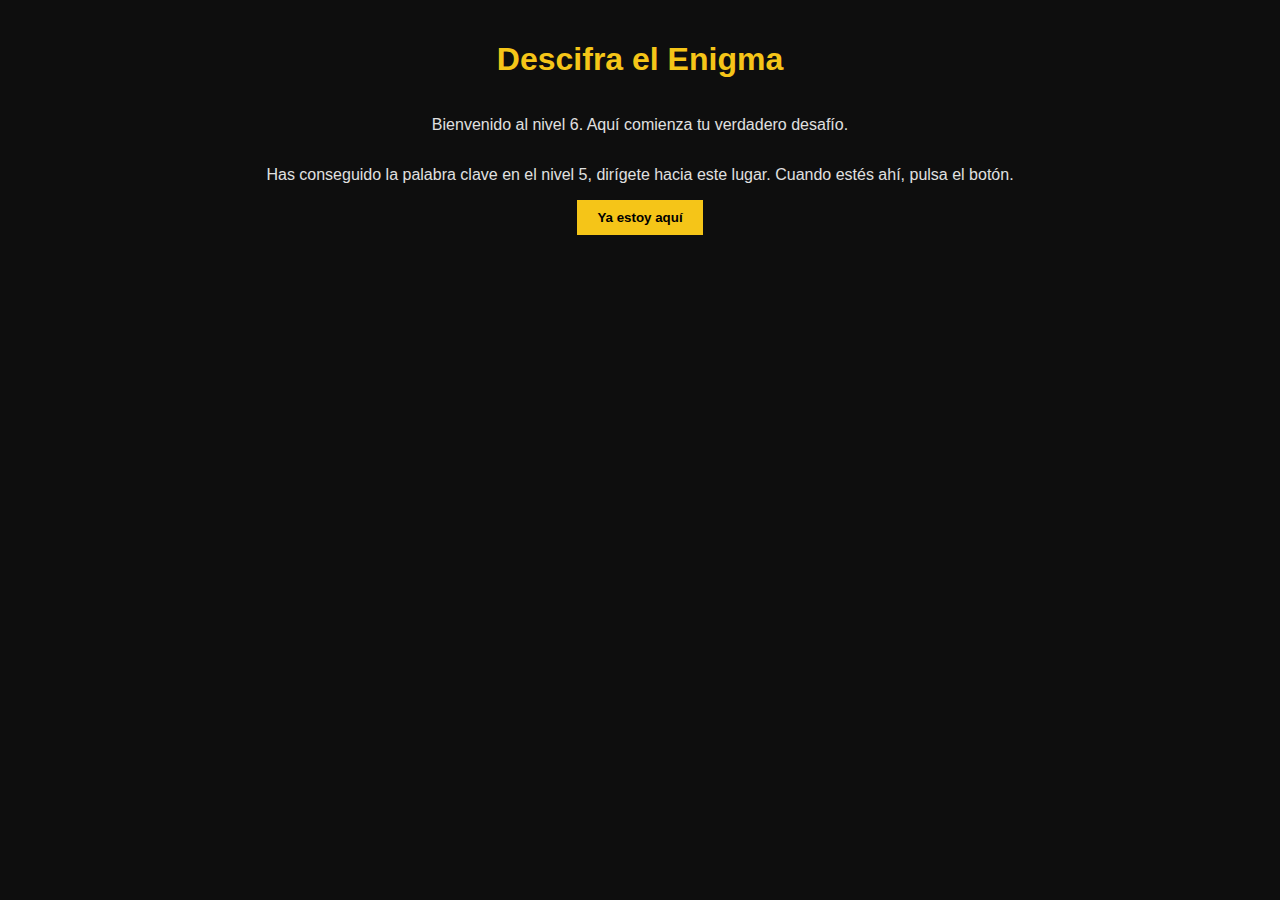
<file: views/nivel6.html>
<!DOCTYPE html>
<html lang="es">
<head>
    <meta charset="UTF-8">
    <meta name="viewport" content="width=device-width, initial-scale=1.0">
    <title>Descifra el Enigma</title>
    <link rel="stylesheet" href="./../css/styles.css">
</head>
<body>
    <div class="centered-nivel6">
        <h1>Descifra el Enigma</h1>
        <p>Bienvenido al nivel 6. Aquí comienza tu verdadero desafío.</p>
        <div class="nivel6-instruccion">
            <p>Has conseguido la palabra clave en el nivel 5, dirígete hacia este lugar. Cuando estés ahí, pulsa el botón.</p>
            <button id="btn-ya-estoy-aqui">Ya estoy aquí</button>
        </div>
        <div class="enigma-box" id="enigma-box" style="display:none;">
            <img src="./../assets/img/surf.jpg" alt="Caja de madera" class="enigma-img">
            <p>Debes encontrar la caja de madera y resolver los puzzles metálicos que hay en su interior.</p>
            <p></p>Para validar el nivel, sube dos fotos:</p>
            <strong>1.</strong> Una foto con las piezas separadas (resueltas).<br>
            <strong>2.</strong> Una foto con las piezas juntas de nuevo.</p>
            <label for="photo-separated">Foto piezas separadas:</label><br>
            <input type="file" id="photo-separated" accept="image/*"><br>
            <img id="preview-separated" style="max-width:200px;display:none;margin-top:10px;"><br><br>
            <label for="photo-joined">Foto piezas juntas:</label><br>
            <input type="file" id="photo-joined" accept="image/*"><br>
            <img id="preview-joined" style="max-width:200px;display:none;margin-top:10px;"><br><br>
            <button id="upload-btn">Subir fotos</button>
            <div id="validation-msg"></div>
            <button id="next-level-btn" style="display:none;">Siguiente nivel</button>
        </div>
    </div>
    <script src="./../js/nivel6.js"></script>
</body>
</html>
</file>
<file: css/styles.css>
/* Centrado para nivel6 */
.centered-nivel6 {
  display: flex;
  flex-direction: column;
  align-items: center;
  text-align: center;
}
.next-location-photos {
  display: flex;
  justify-content: center;
  gap: 30px;
  margin-top: 30px;
}
.next-location-img {
  width: 320px;
  height: 200px;
  object-fit: cover;
}
/* Nivel 4 estilos */
.image-section {
  text-align: center;
  margin: 40px 0;
}
.enigma-img {
  max-width: 90%;
  border-radius: 12px;
  box-shadow: 0 4px 24px #0006;
}
.confirm-location-btn {
  margin-top: 30px;
  font-size: 1.2em;
  padding: 12px 32px;
  background: #f5c518;
  color: #222;
  border: none;
  border-radius: 8px;
  cursor: pointer;
  font-weight: bold;
  box-shadow: 0 2px 8px #0005;
  transition: background 0.2s;
}
.confirm-location-btn:hover {
  background: #ffe066;
}
.new-instructions {
  margin-top: 30px;
  font-size: 1.15em;
  color: #e0e0e0;
}
/* Fondo animado de niebla */
.fog-bg {
  position: fixed;
  top: 0; left: 0; right: 0; bottom: 0;
  z-index: 0;
  pointer-events: none;
  background: url('https://i.imgur.com/2QKQb6L.png') repeat;
  opacity: 0.25;
  animation: fogMove 60s linear infinite;
}
@keyframes fogMove {
  0% { background-position: 0 0; }
  100% { background-position: 1000px 1000px; }
}

body > .intro-container, .music-controls {
  position: relative;
  z-index: 1;
}

.music-controls {
  display: flex;
  justify-content: center;
  align-items: center;
  gap: 16px;
  margin-bottom: 18px;
}
.music-controls button {
  background: #222;
  color: #f5c518;
  border: none;
  font-size: 1.1em;
  padding: 8px 18px;
  border-radius: 6px;
  cursor: pointer;
}
.music-controls input[type=range] {
  width: 120px;
}
/* Presentación inmersiva index.html */
.intro-container {
  max-width: 600px;
  margin: 60px auto;
  background: rgba(30,30,40,0.85);
  border-radius: 18px;
  box-shadow: 0 4px 24px #0008;
  padding: 40px 30px;
  text-align: center;
}
.intro-container h1 {
  color: #f5c518;
  margin-bottom: 30px;
  font-size: 2.2em;
}
.intro-text {
  font-size: 1.25em;
  color: #e0e0e0;
  margin-bottom: 40px;
  line-height: 1.6;
}
.start-btn {
  background: #f5c518;
  color: #222;
  font-size: 1.2em;
  padding: 16px 40px;
  border: none;
  border-radius: 8px;
  cursor: pointer;
  font-weight: bold;
  box-shadow: 0 2px 8px #0005;
  transition: background 0.2s;
}
.start-btn:hover {
  background: #ffe066;
}
/* Nivel 2: input grande y separado */
.digits-input {
  font-size: 2.5em;
  letter-spacing: 1.5em;
  text-align: center;
  width: 90%;
  max-width: 400px;
  margin-bottom: 20px;
}

.qr-reader {
  width: 300px;
  margin: 20px auto;
}
.qr-reader-results {
  text-align: center;
}

/* Nivel 3: acertijo y campo secreto */
.acertijo {
  background-color: #f5c518;
  color: black;
  font-size: 1.2em;
  padding: 15px;
  border-radius: 8px;
  margin: 30px 0;
  text-align: center;
}
.secret-section {
  text-align: center;
}
.secret-label {
  font-size: 1.1em;
}
.secret-input {
  font-size: 2em;
  text-align: center;
  margin: 20px 0;
  width: 80%;
  max-width: 350px;
}
body {
  background-color: #0e0e0e;
  color: #e0e0e0;
  font-family: 'Segoe UI', sans-serif;
  margin: 0;
  padding: 20px;
}

h1 {
  color: #f5c518;
  text-align: center;
}

.timer {
  font-size: 1.5em;
  text-align: center;
  margin-bottom: 20px;
}

.symbols {
  display: flex;
  justify-content: center;
  gap: 15px;
  margin-bottom: 20px;
}

.symbols select {
  padding: 10px;
  font-size: 1em;
  background-color: #222;
  color: #f5f5f5;
  border: 1px solid #555;
}

button {
  background-color: #f5c518;
  color: #000;
  padding: 10px 20px;
  border: none;
  font-weight: bold;
  cursor: pointer;
  margin-bottom: 12px;
}

.digits-section button {
  margin-right: 10px;

}

button:hover {
  background-color: #e6b007;
  transform: scale(1.05);
}

.message {
    text-align: center;
    margin-top: 20px;
    font-style: italic;
}

/* Responsive styles for mobile */
@media (max-width: 600px) {
    body {
        padding: 10px;
    }
    .symbols {
        flex-direction: column;
        gap: 10px;
        align-items: center;
    }
    .timer {
        font-size: 1.2em;
    }
    button {
        width: 100%;
        padding: 12px 0;
        font-size: 1em;
    }
    h1 {
        font-size: 1.5em;
    }
}

.nivel-img {
  max-width: 100%;
  border-radius: 12px;
  box-shadow: 0 4px 24px #0006;
  margin: 20px 0;
}
/* Nivel 4 estilos */
.image-section {
  text-align: center;
  margin: 40px 0;
}
.enigma-img {
  max-width: 90%;
  border-radius: 12px;
  box-shadow: 0 4px 24px #0006;
}
.confirm-location-btn {
  margin-top: 30px;
  font-size: 1.2em;
  padding: 12px 32px;
  background: #f5c518;
  color: #222;
  border: none;
  border-radius: 8px;
  cursor: pointer;
  font-weight: bold;
  box-shadow: 0 2px 8px #0005;
  transition: background 0.2s;
}
.confirm-location-btn:hover {
  background: #ffe066;
}
.new-instructions {
  margin-top: 30px;
  font-size: 1.15em;
  color: #e0e0e0;
}
/* Fondo animado de niebla */
.fog-bg {
  position: fixed;
  top: 0; left: 0; right: 0; bottom: 0;
  z-index: 0;
  pointer-events: none;
  background: url('https://i.imgur.com/2QKQb6L.png') repeat;
  opacity: 0.25;
  animation: fogMove 60s linear infinite;
}
@keyframes fogMove {
  0% { background-position: 0 0; }
  100% { background-position: 1000px 1000px; }
}

body > .intro-container, .music-controls {
  position: relative;
  z-index: 1;
}

.music-controls {
  display: flex;
  justify-content: center;
  align-items: center;
  gap: 16px;
  margin-bottom: 18px;
}
.music-controls button {
  background: #222;
  color: #f5c518;
  border: none;
  font-size: 1.1em;
  padding: 8px 18px;
  border-radius: 6px;
  cursor: pointer;
}
.music-controls input[type=range] {
  width: 120px;
}
/* Presentación inmersiva index.html */
.intro-container {
  max-width: 600px;
  margin: 60px auto;
  background: rgba(30,30,40,0.85);
  border-radius: 18px;
  box-shadow: 0 4px 24px #0008;
  padding: 40px 30px;
  text-align: center;
}
.intro-container h1 {
  color: #f5c518;
  margin-bottom: 30px;
  font-size: 2.2em;
}
.intro-text {
  font-size: 1.25em;
  color: #e0e0e0;
  margin-bottom: 40px;
  line-height: 1.6;
}
.start-btn {
  background: #f5c518;
  color: #222;
  font-size: 1.2em;
  padding: 16px 40px;
  border: none;
  border-radius: 8px;
  cursor: pointer;
  font-weight: bold;
  box-shadow: 0 2px 8px #0005;
  transition: background 0.2s;
}
.start-btn:hover {
  background: #ffe066;
}
/* Nivel 2: input grande y separado */
.digits-input {
  font-size: 2.5em;
  letter-spacing: 1.5em;
  text-align: center;
  width: 90%;
  max-width: 400px;
  margin-bottom: 20px;
}

.qr-reader {
  width: 300px;
  margin: 20px auto;
}
.qr-reader-results {
  text-align: center;
}

/* Nivel 3: acertijo y campo secreto */
.acertijo {
  background-color: #f5c518;
  color: black;
  font-size: 1.2em;
  padding: 15px;
  border-radius: 8px;
  margin: 30px 0;
  text-align: center;
}
.secret-section {
  text-align: center;
}
.secret-label {
  font-size: 1.1em;
}
.secret-input {
  font-size: 2em;
  text-align: center;
  margin: 20px 0;
  width: 80%;
  max-width: 350px;
}
body {
  background-color: #0e0e0e;
  color: #e0e0e0;
  font-family: 'Segoe UI', sans-serif;
  margin: 0;
  padding: 20px;
}

h1 {
  color: #f5c518;
  text-align: center;
}

.timer {
  font-size: 1.5em;
  text-align: center;
  margin-bottom: 20px;
}

.symbols {
  display: flex;
  justify-content: center;
  gap: 15px;
  margin-bottom: 20px;
}

.symbols select {
  padding: 10px;
  font-size: 1em;
  background-color: #222;
  color: #f5f5f5;
  border: 1px solid #555;
}

button {
  background-color: #f5c518;
  color: #000;
  padding: 10px 20px;
  border: none;
  font-weight: bold;
  cursor: pointer;
  margin-bottom: 12px;
}

.digits-section button {
  margin-right: 10px;

}

button:hover {
  background-color: #e6b007;
  transform: scale(1.05);
}

.message {
    text-align: center;
    margin-top: 20px;
    font-style: italic;
}

/* Responsive styles for mobile */
@media (max-width: 600px) {
    body {
        padding: 10px;
    }
    .symbols {
        flex-direction: column;
        gap: 10px;
        align-items: center;
    }
    .timer {
        font-size: 1.2em;
    }
    button {
        width: 100%;
        padding: 12px 0;
        font-size: 1em;
    }
    h1 {
        font-size: 1.5em;
    }
}
</file>
